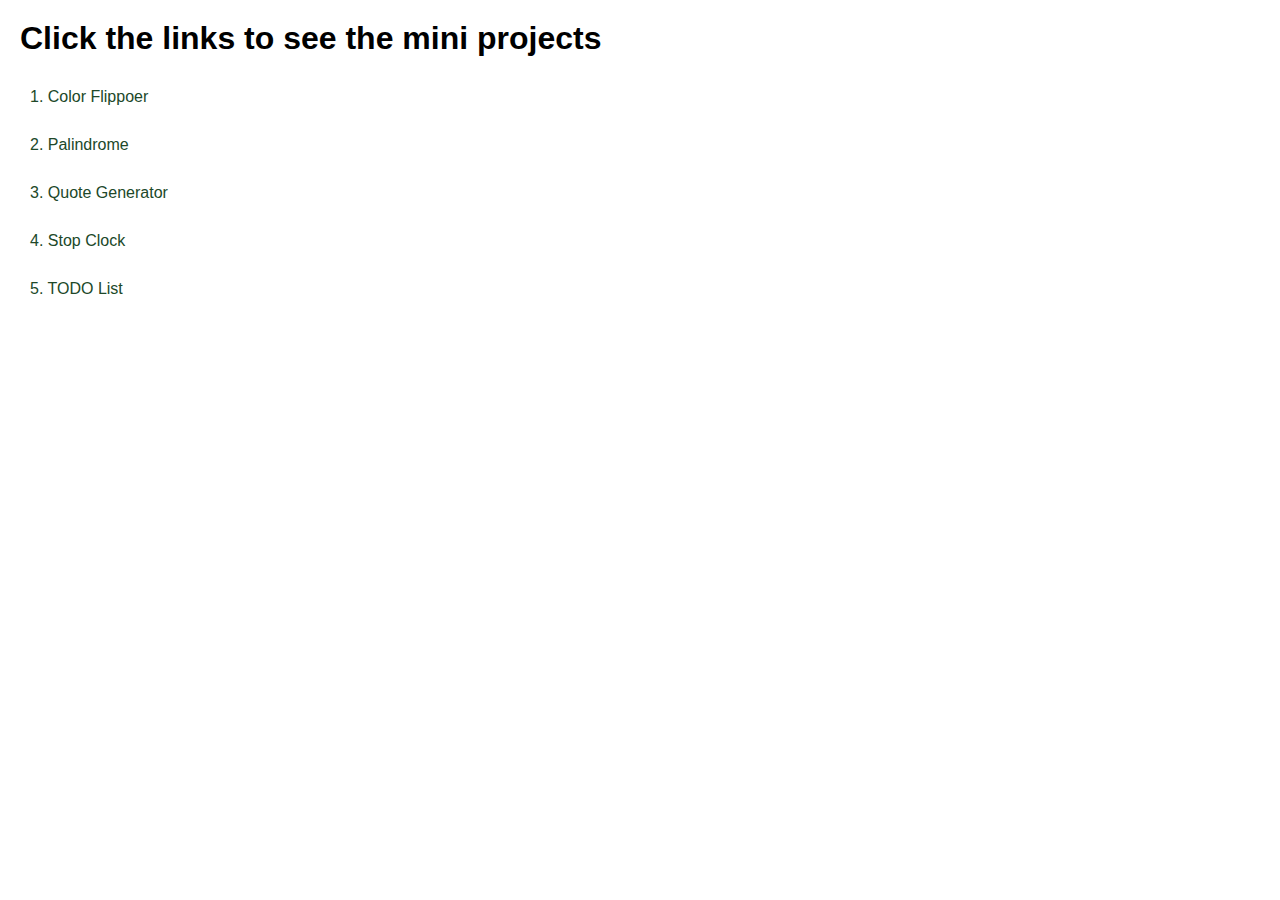
<file: index.html>
<html lang="en">
  <head>
    <meta charset="utf-8" />
    <title>Color Flipper</title>
    <meta name="viewport" content="width=device-width, initial-scale=1" />
    <link rel="stylesheet" type="text/css"  href="styles.css">

  </head>

  <body>
    <h1>Click the links to see the mini projects</h1>

    <ul class="task-list">
      <li><a href="/1/index.html">1. Color Flippoer</a></li>
      <li><a href="/2/index.html">2. Palindrome</a></li>
      <li><a href="/3/index.html">3. Quote Generator</a></li>
      <li><a href="/4/index.html">4. Stop Clock</a></li>
      <li><a href="/5/index.html">5. TODO List</a></li>
    </ul>
  </body>
</html>
</file>
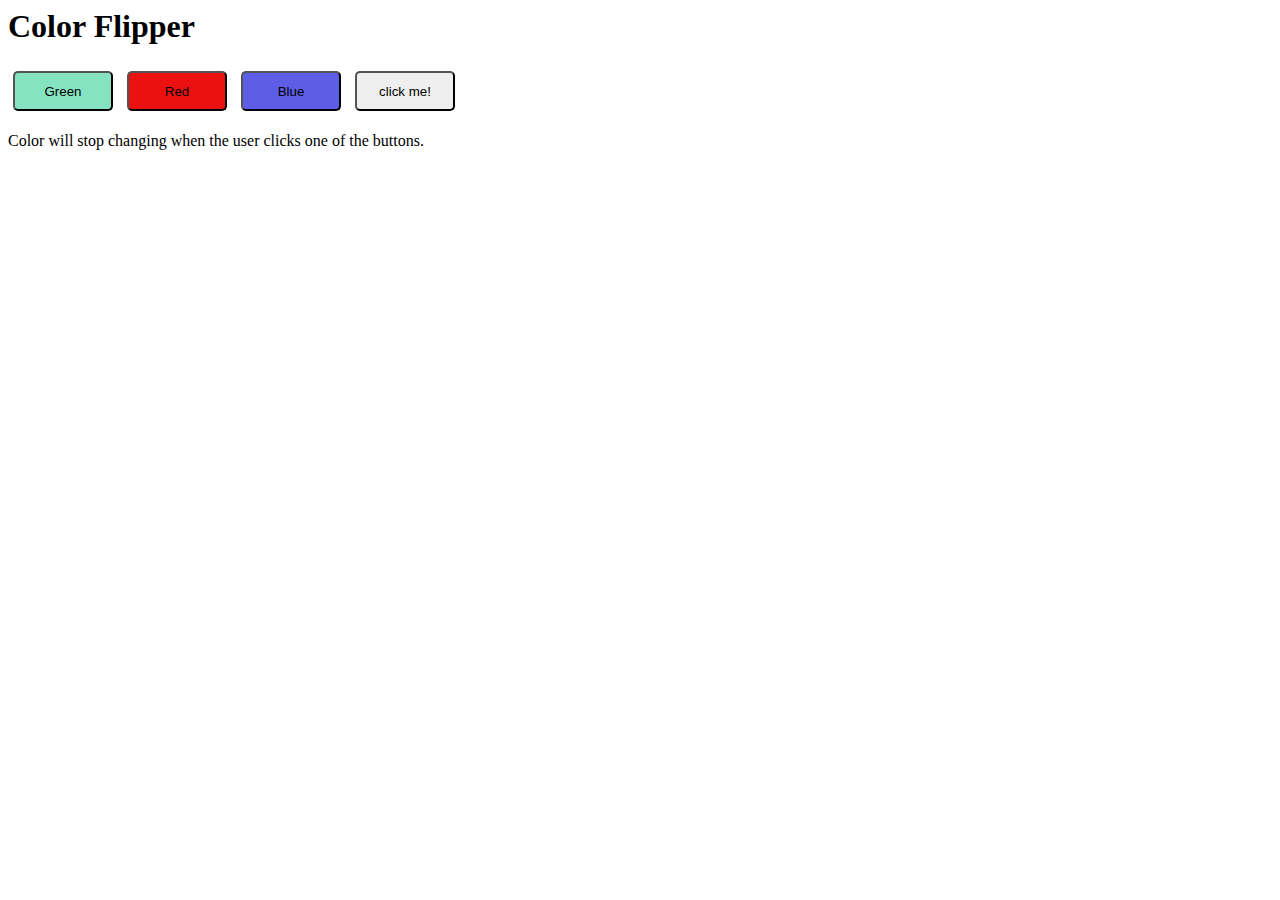
<file: 1/index.html>
<html lang="en">

<head>
  <meta charset="utf-8">
  <title>Color Flipper</title>
  <meta name="viewport" content="width=device-width, initial-scale=1">
  <style>
    #green {
      background-color: rgba(11, 200, 131, 0.503);
    }

    #red {
      background-color: rgb(235, 17, 17);
    }

    #blue {
      background-color: rgb(93, 93, 230);
    }

    button {
      border-radius: 5px;
      width: 100px;
      height: 40px;
      margin: 5px;
    }
  </style>
</head>

<body>

  <h1>Color Flipper</h1>

  <button id="green" onclick="setColor('green')">Green</button>
  <button id="red" onclick="setColor('red')">Red</button>
  <button id="blue" onclick="setColor('blue')">Blue</button>


  <button id="random">click me!</button>
  <p>Color will stop changing when the user clicks one of the buttons.</p>

  <script src="color.js"></script>
</body>

</html>
</file>
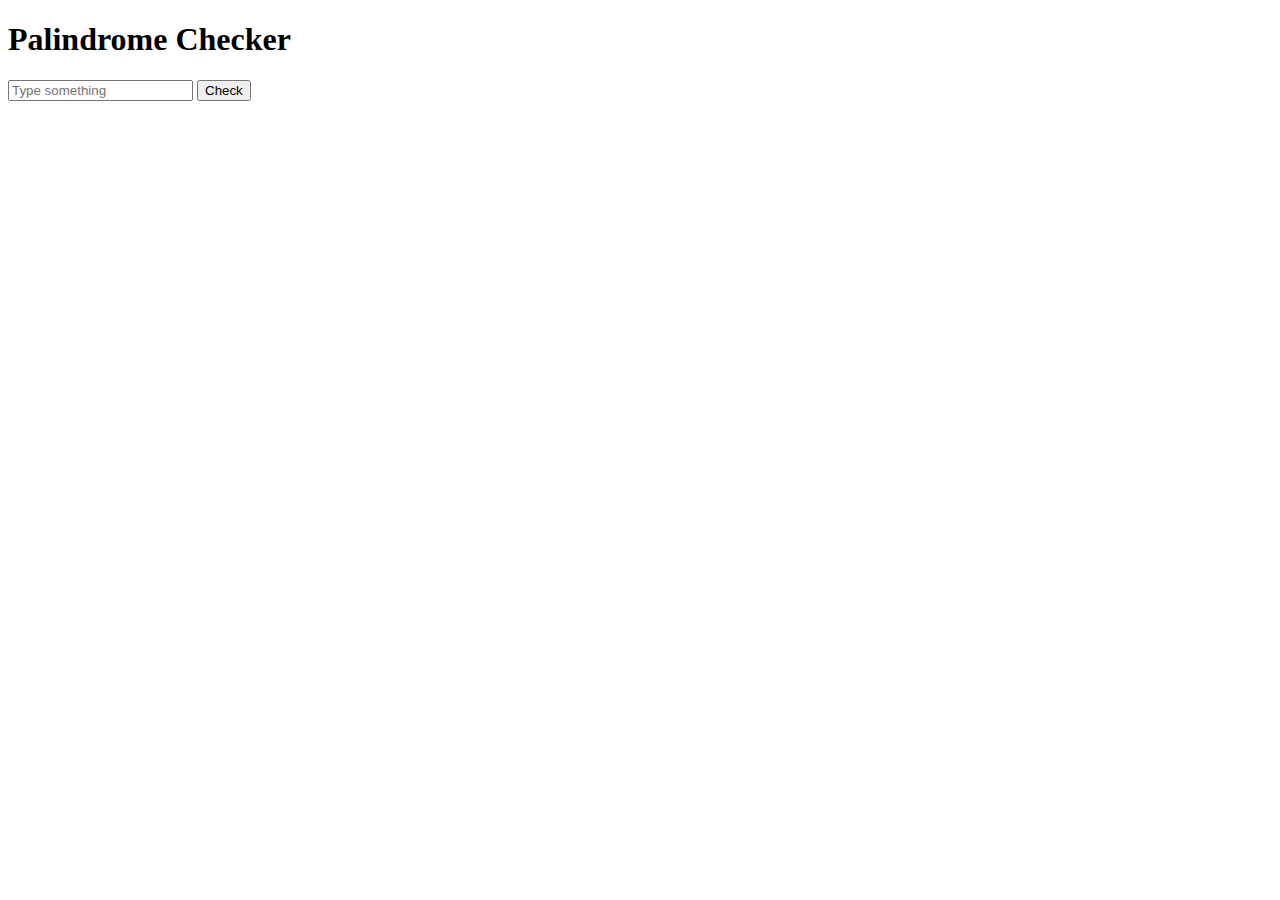
<file: 2/index.html>
<!DOCTYPE html>
<html lang="en">

<head>
    <meta charset="UTF-8">
    <meta name="viewport" content="width=device-width, initial-scale=1.0">
    <title>Palindrome Checker</title>
</head>

<body>
    <h1>Palindrome Checker</h1>
    <input id="input" type="text" placeholder="Type something" />
    <button onclick="check()">Check</button>
    <script src="palindrome.js"></script>
</body>

</html>
</file>
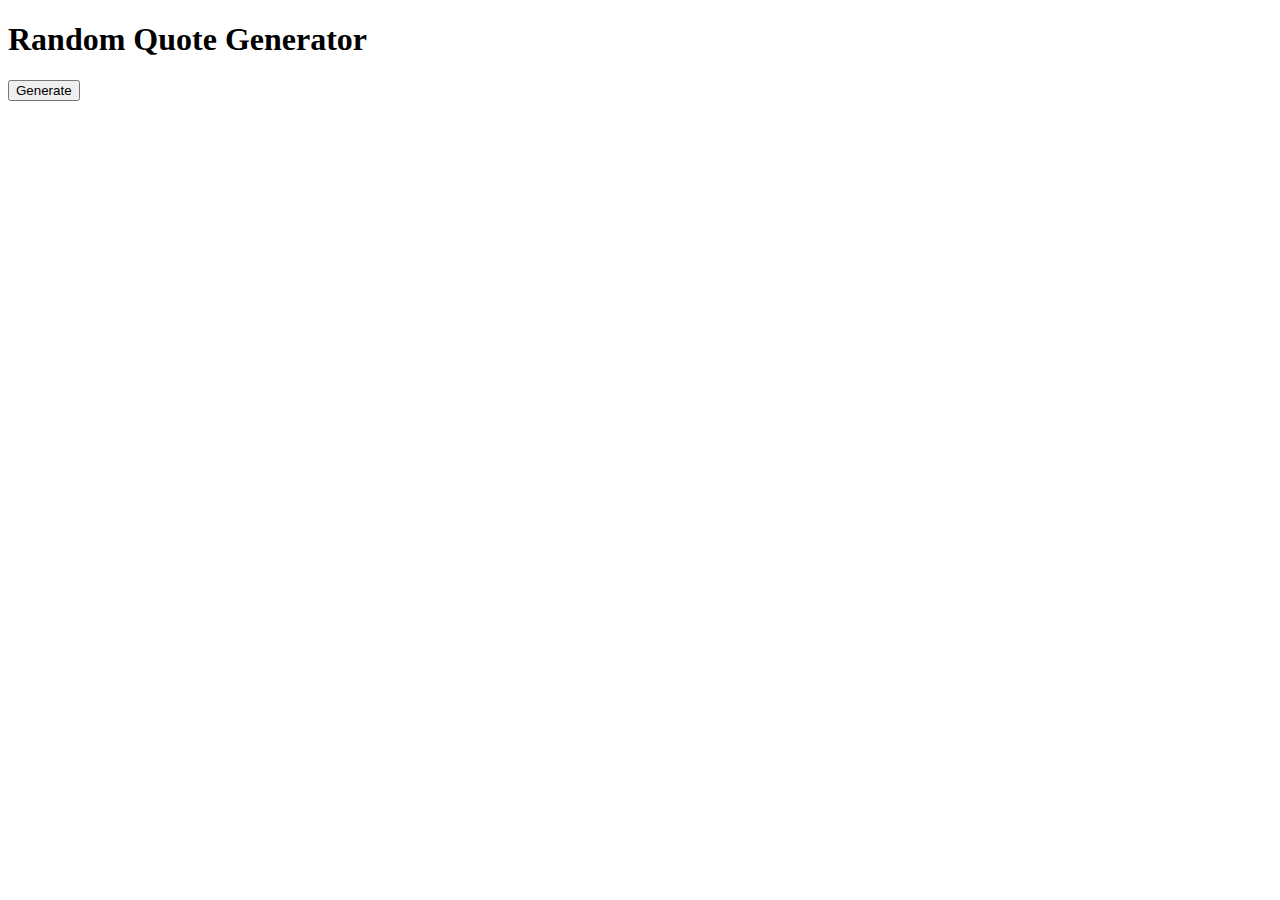
<file: 3/index.html>
<!DOCTYPE html>
<html lang="en">
<head>
  <meta charset="UTF-8">
  <meta name="viewport" content="width=device-width, initial-scale=1.0">
  <title>Random Quote Generator
  </title>
</head>
<body>
  <h1>Random Quote Generator</h1>
  <p id="quote"></p>
  <button onclick="generateQuote()">Generate</button>
  <script src="quotes.js"></script>
</body>
</html>
</file>
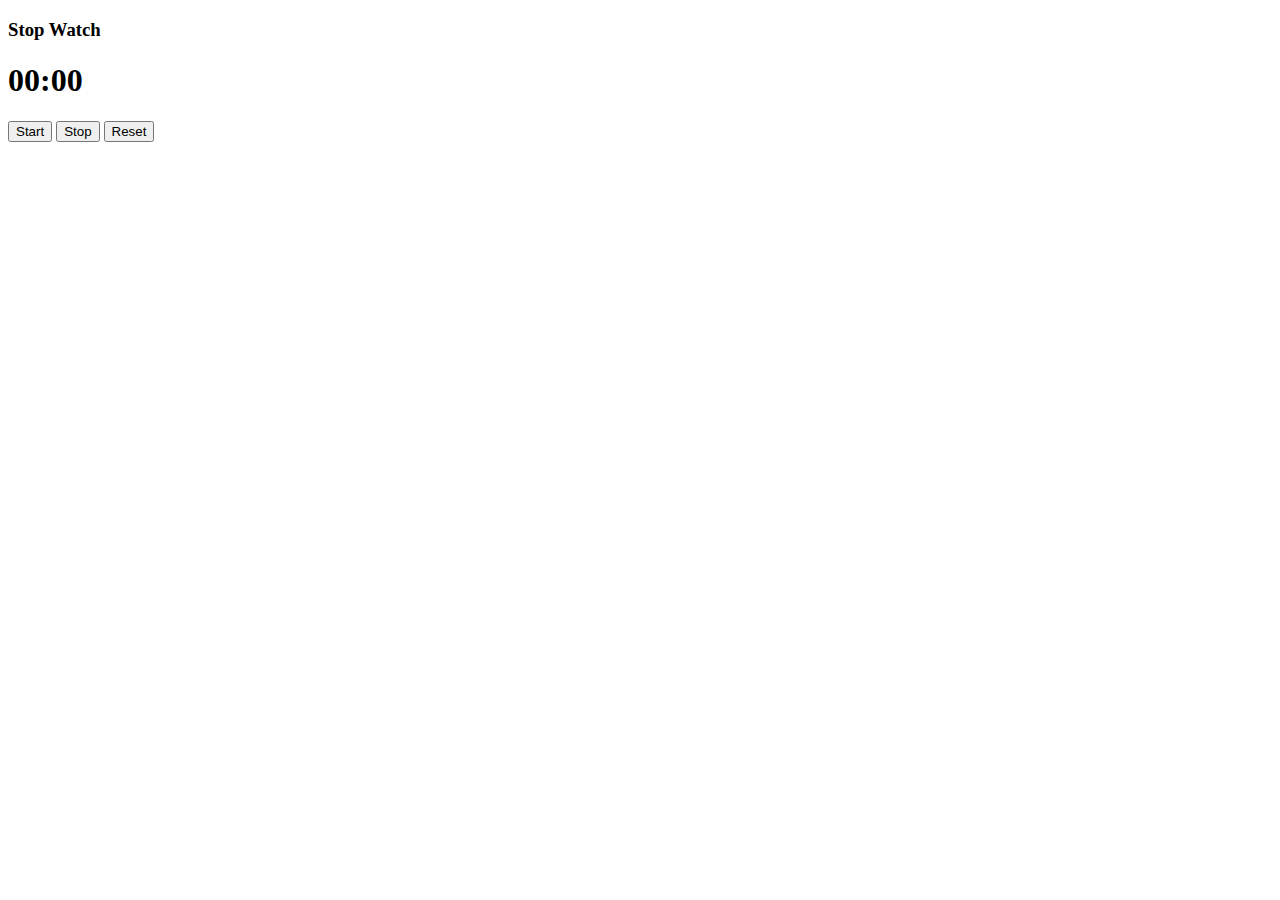
<file: 4/index.html>
<!DOCTYPE html>
<html lang="en">

<head>
    <meta charset="utf-8">
    <title>Stop Watch</title>
</head>

<body>
    <h3>Stop Watch</h3>
    <h1 id="time">00:00</h1>
    <button onclick="startTimer()">Start</button>
    <button onclick="stopTimer()">Stop</button>
    <button onclick="resetTimer()">Reset</button>
    <script src="stopwatch.js"></script>
</body>

</html>
</file>
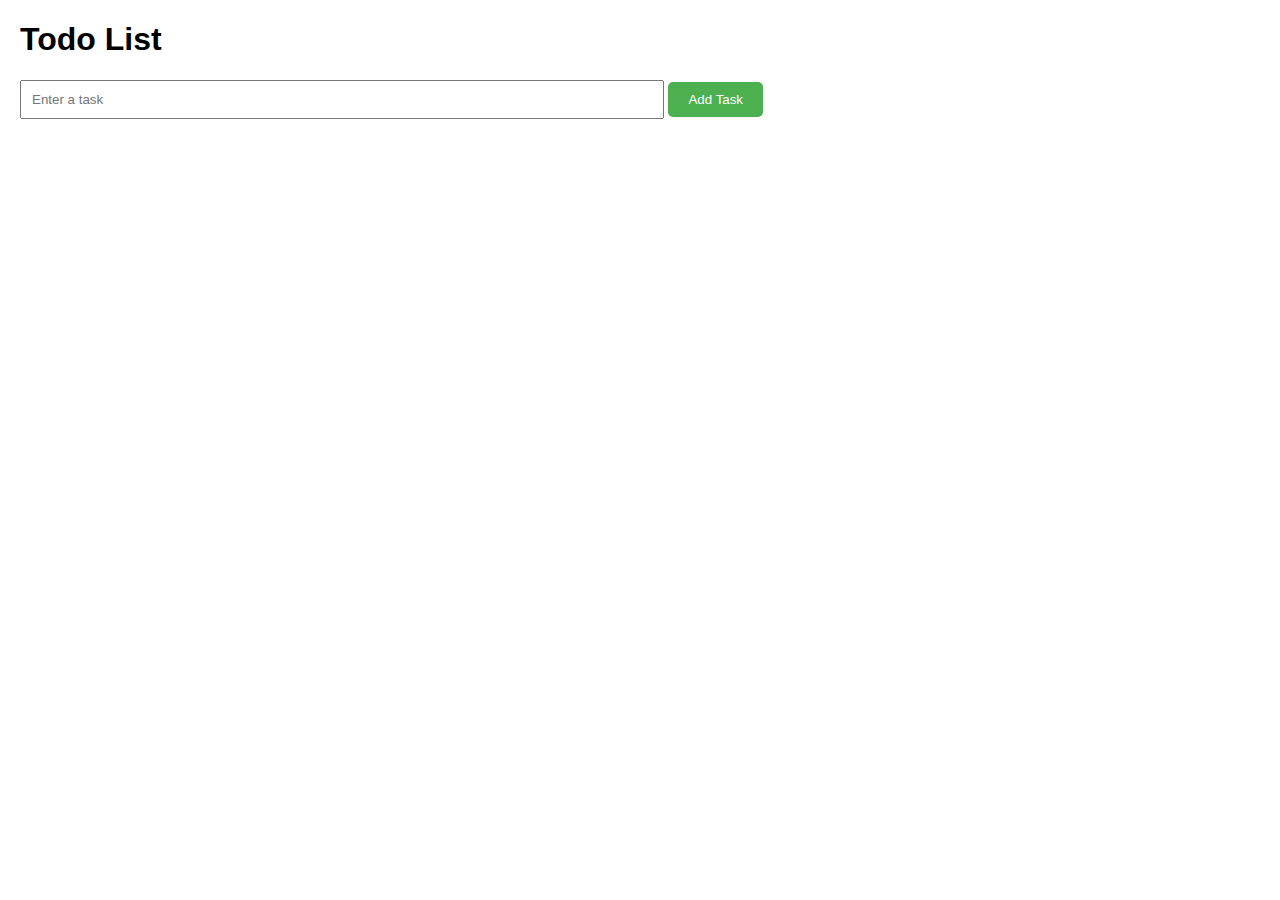
<file: 5/index.html>
<!DOCTYPE html>
<html lang="en">
<head>
	<meta charset="UTF-8">
	<meta name="viewport" content="width=device-width, initial-scale=1.0">
	<title>Todo List</title>
	<link rel="stylesheet" href="styles.css">
</head>
<body>
	<h1>Todo List</h1>
	<input type="text" id="task-input" placeholder="Enter a task">
	<button id="add-task-btn" onclick="addTask()">Add Task</button>
	<ul id="task-list"></ul>

	<script src="todo.js"></script>
</body>
</html>
</file>
<file: styles.css>
body {
  font-family: Arial, sans-serif;
  margin: 20px;
}


.task-list {
  list-style: none;
  padding: 0;
  margin: 0;
}

.task-list li {
  padding: 10px;
  margin-top: 10px;
}

.task-list li:last-child {
  border-bottom: none;
}

.task-list li a {
   text-decoration: none;
   color: #204829;
}
</file>
<file: 5/styles.css>
body {
  font-family: Arial, sans-serif;
  margin: 20px;
}

#task-input {
  width: 50%;
  padding: 10px;
  margin-bottom: 20px;
}

#add-task-btn {
  background-color: #4CAF50;
  color: #fff;
  padding: 10px 20px;
  border: none;
  border-radius: 5px;
  cursor: pointer;
}

#task-list {
  list-style: none;
  padding: 0;
  margin: 0;
}

#task-list li {
  padding: 10px;
  margin-top: 10px;
  border-bottom: 2px solid #ccc;
}

#task-list li:last-child {
  border-bottom: none;
}

#task-list li.done {
  text-decoration: line-through;
  color: #888;
}
</file>
